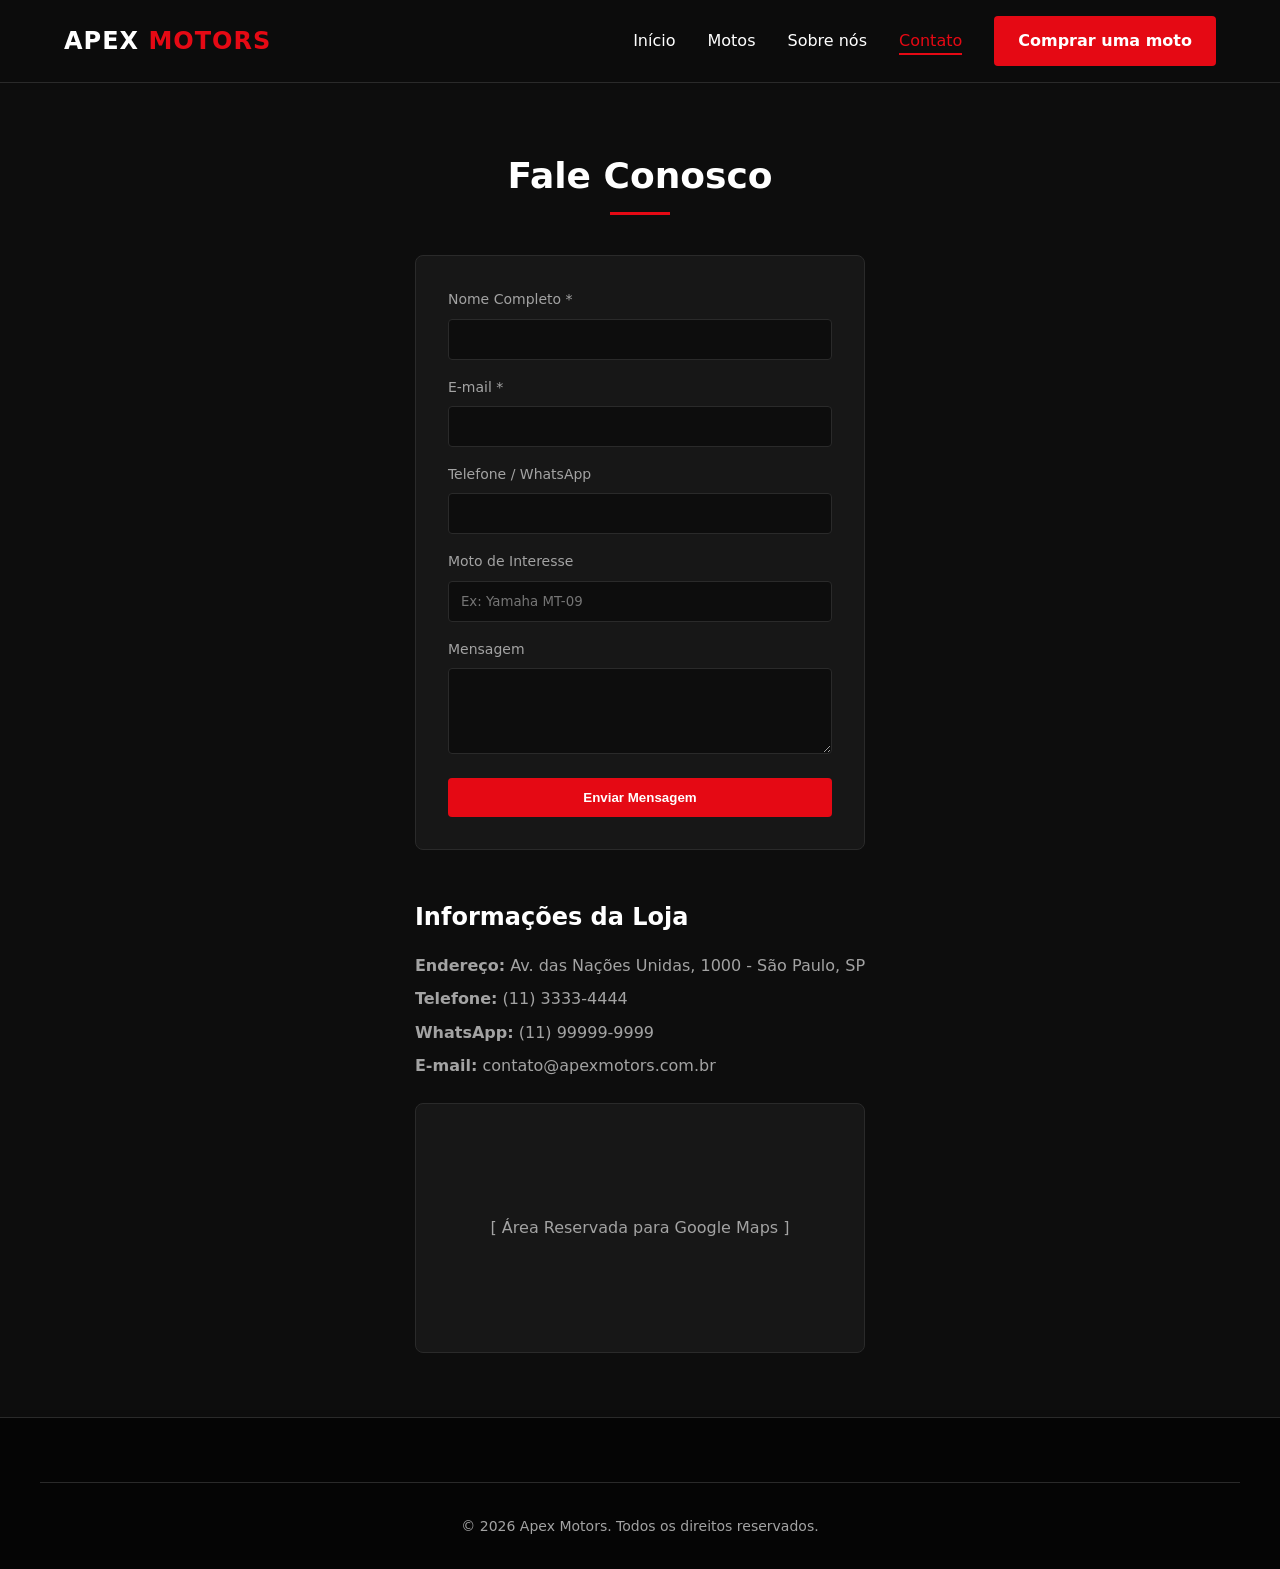
<file: contato.html>
<!DOCTYPE html>
<html lang="pt-BR">
<head>
  <meta charset="UTF-8">
  <meta name="viewport" content="width=device-width, initial-scale=1.0">
  <title>Contato | Apex Motors</title>
  <link rel="stylesheet" href="css/style.css">
</head>
<body>
  <header class="header">
    <div class="header-container">
      <a href="index.html" class="logo">APEX <span>MOTORS</span></a>
      <button class="menu-toggle" id="menu-toggle">
        <span></span><span></span><span></span>
      </button>
      <nav>
        <ul class="nav-list" id="nav-list">
          <li><a href="index.html" class="nav-link">Início</a></li>
          <li><a href="motos.html" class="nav-link">Motos</a></li>
          <li><a href="sobre.html" class="nav-link">Sobre nós</a></li>
          <li><a href="contato.html" class="nav-link active">Contato</a></li>
          <li><a href="motos.html" class="btn btn-primary">Comprar uma moto</a></li>
        </ul>
      </nav>
    </div>
  </header>

  <main class="container">
    <h1 class="section-title">Fale Conosco</h1>

    <div style="display: grid; grid-template-columns: repeat(auto-fit, minmax(300px, 1fr)); gap: 3rem;">
      <form id="contact-form" style="background-color: var(--bg-card); padding: 2rem; border-radius: 8px; border: 1px solid var(--border-color);">
        <div class="form-group" style="margin-bottom: 1rem;">
          <label for="name">Nome Completo *</label>
          <input type="text" id="name" class="form-control" required>
        </div>
        <div class="form-group" style="margin-bottom: 1rem;">
          <label for="email">E-mail *</label>
          <input type="email" id="email" class="form-control" required>
        </div>
        <div class="form-group" style="margin-bottom: 1rem;">
          <label for="phone">Telefone / WhatsApp</label>
          <input type="tel" id="phone" class="form-control">
        </div>
        <div class="form-group" style="margin-bottom: 1rem;">
          <label for="moto-interest">Moto de Interesse</label>
          <input type="text" id="moto-interest" class="form-control" placeholder="Ex: Yamaha MT-09">
        </div>
        <div class="form-group" style="margin-bottom: 1.5rem;">
          <label for="message">Mensagem</label>
          <textarea id="message" rows="4" class="form-control"></textarea>
        </div>
        <button type="submit" class="btn btn-primary" style="width: 100%;">Enviar Mensagem</button>
        <div id="form-feedback"></div>
      </form>

      <div>
        <h3 style="margin-bottom: 1rem; font-size: 1.5rem;">Informações da Loja</h3>
        <p style="color: var(--text-secondary); margin-bottom: 0.5rem;"><strong>Endereço:</strong> Av. das Nações Unidas, 1000 - São Paulo, SP</p>
        <p style="color: var(--text-secondary); margin-bottom: 0.5rem;"><strong>Telefone:</strong> (11) 3333-4444</p>
        <p style="color: var(--text-secondary); margin-bottom: 0.5rem;"><strong>WhatsApp:</strong> (11) 99999-9999</p>
        <p style="color: var(--text-secondary); margin-bottom: 1.5rem;"><strong>E-mail:</strong> contato@apexmotors.com.br</p>
        
        <div style="width: 100%; height: 250px; background-color: var(--bg-card); border: 1px solid var(--border-color); border-radius: 8px; display: flex; align-items: center; justify-content: center; color: var(--text-secondary);">
          [ Área Reservada para Google Maps ]
        </div>
      </div>
    </div>
  </main>

  <footer class="footer">
    <div class="footer-bottom">
      <p>&copy; 2026 Apex Motors. Todos os direitos reservados.</p>
    </div>
  </footer>

  <script src="js/script.js"></script>
</body>
</html>
</file>
<file: css/style.css>
/* ==========================================================================
   VARIABLES & RESETS
   ========================================================================== */
:root {
  --bg-main: #0d0d0d;
  --bg-card: #171717;
  --bg-card-hover: #222222;
  --text-primary: #ffffff;
  --text-secondary: #a3a3a3;
  --accent-red: #e50914;
  --accent-red-hover: #b80710;
  --border-color: #2a2a2a;
  --font-main: 'Segoe UI', system-ui, -apple-system, sans-serif;
  --transition: all 0.3s ease;
  --max-width: 1200px;
}

* {
  margin: 0;
  padding: 0;
  box-sizing: border-box;
}

html {
  scroll-behavior: smooth;
  font-family: var(--font-main);
  background-color: var(--bg-main);
  color: var(--text-primary);
  line-height: 1.6;
}

body {
  display: flex;
  flex-direction: column;
  min-height: 100vh;
}

a {
  color: inherit;
  text-decoration: none;
}

ul {
  list-style: none;
}

img {
  max-width: 100%;
  height: auto;
  display: block;
}

/* ==========================================================================
   HEADER & NAVIGATION
   ========================================================================== */
.header {
  position: sticky;
  top: 0;
  z-index: 1000;
  background-color: rgba(13, 13, 13, 0.95);
  backdrop-filter: blur(10px);
  border-bottom: 1px solid var(--border-color);
}

.header-container {
  max-width: var(--max-width);
  margin: 0 auto;
  display: flex;
  justify-content: space-between;
  align-items: center;
  padding: 1rem 1.5rem;
}

.logo {
  font-size: 1.5rem;
  font-weight: 800;
  letter-spacing: 1px;
  color: var(--text-primary);
}

.logo span {
  color: var(--accent-red);
}

.nav-list {
  display: flex;
  align-items: center;
  gap: 2rem;
}

.nav-link {
  font-weight: 500;
  transition: var(--transition);
  position: relative;
}

.nav-link:hover, .nav-link.active {
  color: var(--accent-red);
}

.nav-link.active::after {
  content: '';
  position: absolute;
  bottom: -5px;
  left: 0;
  width: 100%;
  height: 2px;
  background-color: var(--accent-red);
}

.btn {
  display: inline-block;
  padding: 0.75rem 1.5rem;
  border-radius: 4px;
  font-weight: 600;
  cursor: pointer;
  border: none;
  transition: var(--transition);
  text-align: center;
}

.btn-primary {
  background-color: var(--accent-red);
  color: #fff;
}

.btn-primary:hover {
  background-color: var(--accent-red-hover);
}

.btn-outline {
  border: 2px solid var(--accent-red);
  color: var(--text-primary);
  background: transparent;
}

.btn-outline:hover {
  background-color: var(--accent-red);
  color: #fff;
}

.menu-toggle {
  display: none;
  flex-direction: column;
  gap: 5px;
  background: none;
  border: none;
  cursor: pointer;
}

.menu-toggle span {
  width: 25px;
  height: 3px;
  background-color: var(--text-primary);
  transition: var(--transition);
}

/* ==========================================================================
   LAYOUT COMPONENTS
   ========================================================================== */
.container {
  max-width: var(--max-width);
  margin: 0 auto;
  padding: 4rem 1.5rem;
}

.section-title {
  font-size: 2.25rem;
  text-align: center;
  margin-bottom: 2.5rem;
  position: relative;
}

.section-title::after {
  content: '';
  display: block;
  width: 60px;
  height: 3px;
  background-color: var(--accent-red);
  margin: 0.5rem auto 0;
}

/* Cards Grid */
.grid {
  display: grid;
  grid-template-columns: repeat(auto-fill, minmax(280px, 1fr));
  gap: 2rem;
}

.card {
  background-color: var(--bg-card);
  border: 1px solid var(--border-color);
  border-radius: 8px;
  overflow: hidden;
  transition: var(--transition);
  display: flex;
  flex-direction: column;
}

.card:hover {
  transform: translateY(-5px);
  border-color: var(--accent-red);
  background-color: var(--bg-card-hover);
}

.card-img-wrapper {
  position: relative;
  height: 200px;
  overflow: hidden;
}

.card-img {
  width: 100%;
  height: 100%;
  object-fit: cover;
  transition: var(--transition);
}

.card:hover .card-img {
  transform: scale(1.05);
}

.badge {
  position: absolute;
  top: 10px;
  right: 10px;
  padding: 0.25rem 0.5rem;
  border-radius: 4px;
  font-size: 0.75rem;
  font-weight: 700;
  text-transform: uppercase;
  background-color: rgba(0,0,0,0.7);
}

.badge-destaque { background-color: var(--accent-red); }
.badge-oferta { background-color: #22c55e; }
.badge-disponivel { background-color: #3b82f6; }

.card-body {
  padding: 1.5rem;
  display: flex;
  flex-direction: column;
  flex-grow: 1;
}

.card-title {
  font-size: 1.25rem;
  margin-bottom: 0.5rem;
}

.card-specs {
  display: grid;
  grid-template-columns: 1fr 1fr;
  gap: 0.5rem;
  font-size: 0.875rem;
  color: var(--text-secondary);
  margin-bottom: 1rem;
}

.card-price {
  font-size: 1.5rem;
  font-weight: 700;
  color: var(--accent-red);
  margin-top: auto;
  margin-bottom: 1rem;
}

/* ==========================================================================
   HERO SECTION
   ========================================================================== */
.hero {
  position: relative;
  min-height: 85vh;
  display: flex;
  align-items: center;
  background: linear-gradient(rgba(13, 13, 13, 0.7), rgba(13, 13, 13, 0.9)), 
              url('https://images.unsplash.com/photo-1558981806-ec527fa84c39?auto=format&fit=crop&w=1600&q=80') center/cover no-repeat;
}

.hero-content {
  max-width: var(--max-width);
  margin: 0 auto;
  padding: 0 1.5rem;
}

.hero-title {
  font-size: 3.5rem;
  font-weight: 900;
  line-height: 1.1;
  margin-bottom: 1.5rem;
  text-transform: uppercase;
}

.hero-subtitle {
  font-size: 1.25rem;
  color: var(--text-secondary);
  max-width: 600px;
  margin-bottom: 2rem;
}

.hero-cta {
  display: flex;
  gap: 1rem;
}

/* ==========================================================================
   CATEGORIES SECTION
   ========================================================================== */
.categories-grid {
  display: grid;
  grid-template-columns: repeat(auto-fit, minmax(160px, 1fr));
  gap: 1.5rem;
}

.category-card {
  background-color: var(--bg-card);
  border: 1px solid var(--border-color);
  padding: 2rem 1rem;
  text-align: center;
  border-radius: 8px;
  transition: var(--transition);
  cursor: pointer;
}

.category-card:hover {
  border-color: var(--accent-red);
  background-color: var(--bg-card-hover);
}

/* ==========================================================================
   BENEFITS & STATS
   ========================================================================== */
.benefits-grid, .stats-grid {
  display: grid;
  grid-template-columns: repeat(auto-fit, minmax(220px, 1fr));
  gap: 2rem;
  text-align: center;
}

.benefit-item, .stat-item {
  background-color: var(--bg-card);
  padding: 2rem;
  border-radius: 8px;
  border: 1px solid var(--border-color);
}

.stat-number {
  font-size: 2.5rem;
  font-weight: 800;
  color: var(--accent-red);
}

/* ==========================================================================
   FOOTER
   ========================================================================== */
.footer {
  background-color: #050505;
  border-top: 1px solid var(--border-color);
  margin-top: auto;
  padding: 4rem 1.5rem 2rem;
}

.footer-container {
  max-width: var(--max-width);
  margin: 0 auto;
  display: grid;
  grid-template-columns: repeat(auto-fit, minmax(200px, 1fr));
  gap: 2.5rem;
  margin-bottom: 3rem;
}

.footer-col h4 {
  font-size: 1.1rem;
  margin-bottom: 1.2rem;
  color: var(--text-primary);
}

.footer-col ul {
  display: flex;
  flex-direction: column;
  gap: 0.5rem;
}

.footer-col a {
  color: var(--text-secondary);
  transition: var(--transition);
}

.footer-col a:hover {
  color: var(--accent-red);
}

.footer-bottom {
  max-width: var(--max-width);
  margin: 0 auto;
  border-top: 1px solid var(--border-color);
  padding-top: 2rem;
  text-align: center;
  color: var(--text-secondary);
  font-size: 0.875rem;
}

/* ==========================================================================
   FILTERS & FORMS
   ========================================================================== */
.filter-bar {
  background-color: var(--bg-card);
  padding: 1.5rem;
  border-radius: 8px;
  border: 1px solid var(--border-color);
  margin-bottom: 2rem;
  display: grid;
  grid-template-columns: repeat(auto-fit, minmax(180px, 1fr));
  gap: 1rem;
}

.form-group {
  display: flex;
  flex-direction: column;
  gap: 0.5rem;
}

.form-group label {
  font-size: 0.875rem;
  color: var(--text-secondary);
}

.form-control {
  background-color: var(--bg-main);
  border: 1px solid var(--border-color);
  color: var(--text-primary);
  padding: 0.75rem;
  border-radius: 4px;
  outline: none;
  font-family: inherit;
}

.form-control:focus {
  border-color: var(--accent-red);
}

/* ==========================================================================
   RESPONSIVE DESIGN
   ========================================================================== */
@media (max-width: 768px) {
  .menu-toggle {
    display: flex;
  }

  .nav-list {
    position: fixed;
    top: 65px;
    left: -100%;
    width: 100%;
    height: calc(100vh - 65px);
    background-color: var(--bg-main);
    flex-direction: column;
    padding: 2rem;
    transition: var(--transition);
  }

  .nav-list.active {
    left: 0;
  }

  .hero-title {
    font-size: 2.25rem;
  }

  .hero-cta {
    flex-direction: column;
  }
}
</file>
